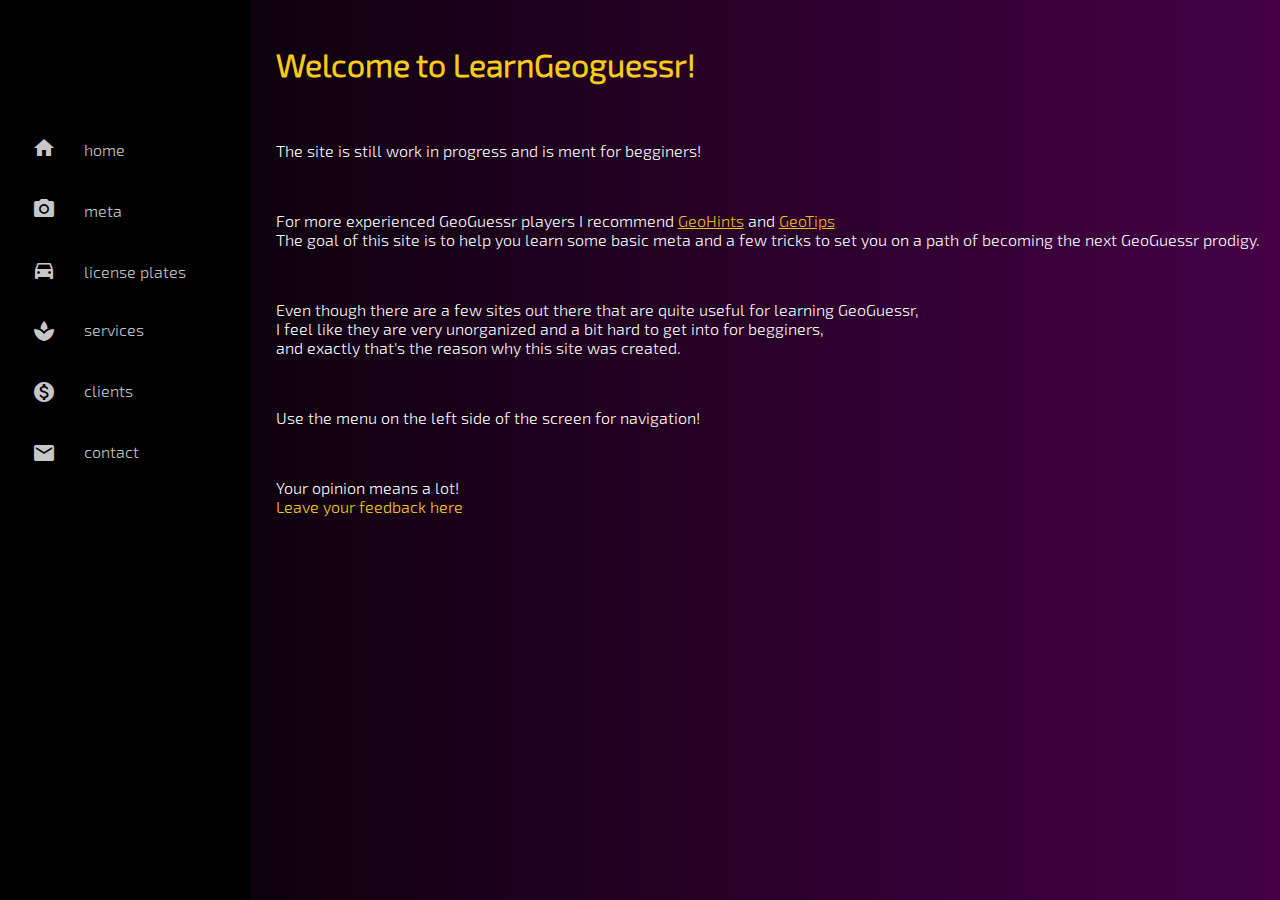
<file: index.html>
<!DOCTYPE html>
<html lang="en">
    <head>
        <meta charset="UTF-8">
        <meta http-equiv="X-UA-Compatible" content="IE=edge">
        <meta name="viewport" content="width=device-width; initial-scale=1.0;">
        <link rel="stylesheet" href="./styles/main.css" type="text/css"/>
        <link rel="stylesheet" href="https://cdnjs.cloudflare.com/ajax/libs/animate.css/4.1.1/animate.min.css"/>
        <link rel="stylesheet" href="https://fonts.googleapis.com/icon?family=Material+Icons">
        <script src="./scripts/main.js" defer></script>
        <title>Learn GeoGuessr!</title>
    </head>




    <body>
        <div class="main">
            <div id="mySidebar" class="sidebar" onmouseover="toggleSidebar()" onmouseout="toggleSidebar()">
                <a onclick="showDiv(0);"><i class="material-icons">home</i><span class="icon-text">home</span></a><br>
                <a onclick="showDiv(1);"><i class="material-icons">photo_camera</i><span class="icon-text">meta</span></a><br>
                <a onclick="showDiv(2);"><i class="material-icons">directions_car</i><span class="icon-text">license plates</span></a><br>
                <a onclick="showDiv(3);"><i class="material-icons">spa</i><span class="icon-text"></span>services</a></span></a><br>
                <a onclick="showDiv(4);"><i class="material-icons">monetization_on</i><span class="icon-text"></span>clients</span></a><br>
                <a onclick="showDiv(5);"><i class="material-icons">email</i><span class="icon-text"></span>contact<span></a>
            </div>
              
            <div id="content">
                <div id="home" class="section">
                    <h1 class="link">Welcome to LearnGeoguessr!</h1><br>
                    <p>
                        The site is still work in progress and is ment for begginers! 
                    </p><br>
                    <p>
                        For more experienced GeoGuessr players I recommend <a class="link1" href="https://www.geohints.com/">GeoHints</a> and <a class="link1" href="https://geotips.net/">GeoTips</a><br>
                        The goal of this site is to help you learn some basic meta and a few tricks to set you on a path of becoming the next GeoGuessr prodigy.
                    </p><br>
                    <p>
                        <span>Even though there are a few sites out there that are quite useful for learning GeoGuessr,</span><br>
                        <span>I feel like they are very unorganized and a bit hard to get into for begginers, </span><br>
                        <span>and exactly that's the reason why this site was created.</span>
                    </p><br>
                    <p>
                        Use the menu on the left side of the screen for navigation!
                    </p><br>
                    <p>
                        <span>Your opinion means a lot!</span><br>
                        <a class="link" href="https://mail.google.com/mail/?view=cm&fs=1&to=throwawayegi@gmail.com&su=Feedback%20for%20LearnGeoguessr">Leave your feedback here</a>
                    </p>
                </div>


                <div id="meta" class="section">
                    <h1 class="link">Meta</h1><br>
                    <h2>Cameras</h2>
                    <div class="region">
                        <p>penis</p>
                    </div>

                </div>

                


                <div id="licenseplates" class="section">
                    <h1 class="link">License plates</h1><br>
                    <h2>European plates</h2>
                    <div class="region">
                        <p>
                            <span>This is an example of a typical EU plate with the blue line on the left end.</span><br><br>
                            <img src="./images/plates/plates_EU.png" alt="Typical EU plates" style="width: 200px; height: 45px; object-fit: fill;">
                        </p>
                        <p>
                            <span>And these are the yellow EU plates found in The Netherlands and Luxembourg (yellow front and rear),</span><br>
                            <span>and in the UK and France (yellow rear and white front).</span><br><br>
                            <img src="./images/plates/plates_yellow.JPG" alt="Yellow EU plates" style="width: 200px; height: 45px; object-fit: fill;">
                        </p><br><br><br>
                        <h3>Portugal</h3>
                        <div class="subregion">
                            <p>
                                <img src="./images/plates/plates_portugal.jpeg" style="width: 200px; height: 45px; object-fit: fill;"><br><br>
                                <span>Here are typical plates from Portugal, easily identifiable by the yellow line on the right end.</span><br><br>
                                <img src="./images/plates/plates_portugal_example.jpg" style="width: 400px; height: 200px;">    
                            </p>
                        </div><br>

                        <h3>Italy</h3>
                        <div class="subregion">
                            <p>
                                <img src="./images/plates/plates_italy.png" style="width: 200px; height: 45px; object-fit: fill;"><br><br>
                                <span>Plates from Italy usually have the blue line on the right side too.</span><br><br>
                                <img src="./images/plates/plates_albania_example.JPG" style="width: 400px; height: 200px;"> 
                            </p>
                        </div><br>

                        <h3>Albania</h3>
                        <div class="subregion">
                            <p>
                                <img src="./images/plates/plates_albania_red.png" style="width: 200px; height: 45px; object-fit: fill;"><br><br>
                                <span>Like Italy, Albania usually has the blue line on the right side too, but some plates just have a red line on the left end.</span><br><br>
                                <img src="./images/plates/plates_albania_example.JPG" style="width: 400px; height: 200px; padding-right: 2%;">
                                <img src="./images/plates/plates_albania_red_example.JPG" style="width: 400px; height: 200px;">
                            </p>
                        </div><br>

                        <h3>Isle of Man</h3>
                        <div class="subregion">
                            <p>
                                <img src="./images/plates/plates_isleofman.jpeg" style="width: 200px; height: 45px; object-fit: fill;"><br><br>
                                <span>Isle of Man plates with the red elements on the left end.</span><br><br>
                                <img src="./images/plates/plates_isleofman_example.JPG" style="width: 400px; height: 200px;">
                            </p> 
                        </div><br>

                        <h3>France</h3>
                        <div class="subregion">
                            <p>
                                <img src="./images/plates/plates_france.png" style="width: 200px; height: 45px; object-fit: fill;"><br><br>
                                <span>What makes France special is that there is a thin blue line on the right end </span><br>
                                <span>and there are both double white plates and white front yellow rear plates. </span><br><br>
                                <img src="./images/plates/plates_france_example.JPG" style="width: 400px; height: 200px; padding-right: 2%;"> 
                                <img src="./images/plates/plates_france_yellow_example.JPG" style="width: 400px; height: 200px;">
                            </p>
                        </div><br>

                        <h3>Belgium</h3>
                        <div class="subregion">
                            <p>
                                <img src="./images/plates/plates_belgium.jpeg" style="width: 200px; height: 45px; object-fit: fill;"><br><br>
                                <span>Belgian plates are easy to recognise by the EU blue stripe and red lettering on the plates. </span><br><br>
                                <img src="./images/plates/plates_belgium_example.JPG" style="width: 400px; height: 200px;">
                            </p> 
                        </div><br>
                        
                        <h3>Ukraine</h3>
                        <div class="subregion">
                            <p>
                                <img src="./images/plates/plates_ukraine.jpg" style="width: 200px; height: 45px; object-fit: fill;"><br><br>
                                <span>Plates in Ukraine have a slight blue and yellow coloring on the left end.</span><br><br>
                                <img src="./images/plates/plates_ukraine_example.JPG" style="width: 400px; height: 200px;">
                            </p> 
                        </div><br>

                        <h3>Rest of Europe</h3>
                        <div class="subregion">
                            <p>
                                <img src="./images/plates/plates_russia.png" style="width: 200px; height: 45px; object-fit: fill;"><br><br>
                                <span>Switzerland, Iceland, Russia, most of the Croatian plates and some plates in North Macedonia are white. </span><br>
                                <span>These stand out for lacking the blue stripe of EU.</span><br><br>
                                <img src="./images/plates/plates_croatia_example.JPG" style="width: 400px; height: 200px;">
                            </p>
                        </div>

                    </div><br><br>
                    
                    <h2>American plates</h2>
                    <div class="region">
                        COMING SOON...
                        <br><br><br>
                    </div>
                </div>


                <div id="donation" class="section">
                    <h1 class="link">Support this site</h1><br>
                    <p>
                        <span>Every bit helps, but donate only if you are sure!</span>
                    </p><br><br>
                    <div class="donation_container">
                        <div id="smart-button-container">
                            <div style="text-align: center"><label for="description">Description </label><input class="input" type="text" name="descriptionInput" id="description" maxlength="127" value="One for the tip jar"></div>
                              <p id="descriptionError" style="visibility: hidden; color:red; text-align: center;">Please enter a description</p>
                            <div style="text-align: center; margin-top: -2rem;"><label for="amount">Amount (USD) </label><input class="input" name="amountInput" type="number" id="amount" value=""></div>
                              <p id="priceLabelError" style="visibility: hidden; color:red; text-align: center;">Please enter an amount</p>
                            <div id="invoiceidDiv" style="text-align: center; display: none;"><label for="invoiceid"> </label><input name="invoiceid" maxlength="127" type="text" id="invoiceid" value=""></div>
                              <p id="invoiceidError" style="visibility: hidden; color:red; text-align: center;">Please enter an Invoice ID</p>
                            <div style="text-align: center; margin-top: -3rem;" id="paypal-button-container"></div>
                        </div>
                        <script src="https://www.paypal.com/sdk/js?client-id=sb&enable-funding=venmo&currency=USD" data-sdk-integration-source="button-factory"></script>
                    </div>
                </div>

            </div>
        </div>
        

    </body>
</html>
</file>
<file: styles/main.css>
@font-face {
  font-family: "exoLight";
  src: url(../fonts/exo-2-0.light.otf);
}

@font-face {
  font-family: "exoMedium";
  src: url(../fonts/exo-2-0.medium.otf);
}


body {
  background-image: linear-gradient(to right, black , rgb(70, 0, 70));
  background-color: black;
  color: #ffffff;
  border-width: 0%;
  margin: 0%;
  padding: 0%;
  width: 100%;
  font-family: "exoLight";
}

h1{
  margin-top: 0%;
  padding-top: 4.5%;
}

h2{
  margin-top: 0.75%;
}

h3{
  margin-top: 0%;
  font-family: exoMedium;
}

.icon-text{
  margin-left: -25%;
}

main .sidebar {
  position: absolute;
  font-size: 1rem;
}

.sidebar {
  height: 100%;
  position: fixed;
  z-index: 1;
  top: 0;
  left: 0;
  background-color: rgb(0, 0, 0);
  transition: 0.6s;
  overflow-x: hidden;
  padding-top: 10%;
  white-space: nowrap;
}

.sidebar a {
  padding: 8px 8px 8px 32px;
  text-decoration: none;
  font-size: 1rem;
  color: #c7c7c7;
  display: block;
}

.sidebar a:hover {
  color: #f8cc16;
}

.material-icons,
.icon-text {
  vertical-align: middle;
}

.material-icons {
  padding-bottom: 1%;
  margin-right: 5rem;
}

#content {
  padding-top: 0%;
  padding-left: 2%;
  transition: margin-left 0.6s;
  height: 100%;
  
}

.region{
  padding-left: 2%;
  /* border-width: 0px;
  border-left: white;
  border-left-width: 2px;
  border-style: dashed; */
}

.subregion{
  padding-left: 2%;
  border-width: 0px;
  border-left: white;
  border-left-width: 1px;
  border-style: dotted;
}

.link{
  color: #f8cc16;
  text-decoration: none;
}

.link1{
  color: #e7bd17;
}

.donation_container{
  display: flex;
  width: 10%;
  text-align: center;
  padding-left: 4%;
}

.input{
  border-color: rgb(70, 0, 70);
  border-width: 2px;
  border-style: solid;
  background-color: black;
  text-align: center;
  color: white;
}
</file>
